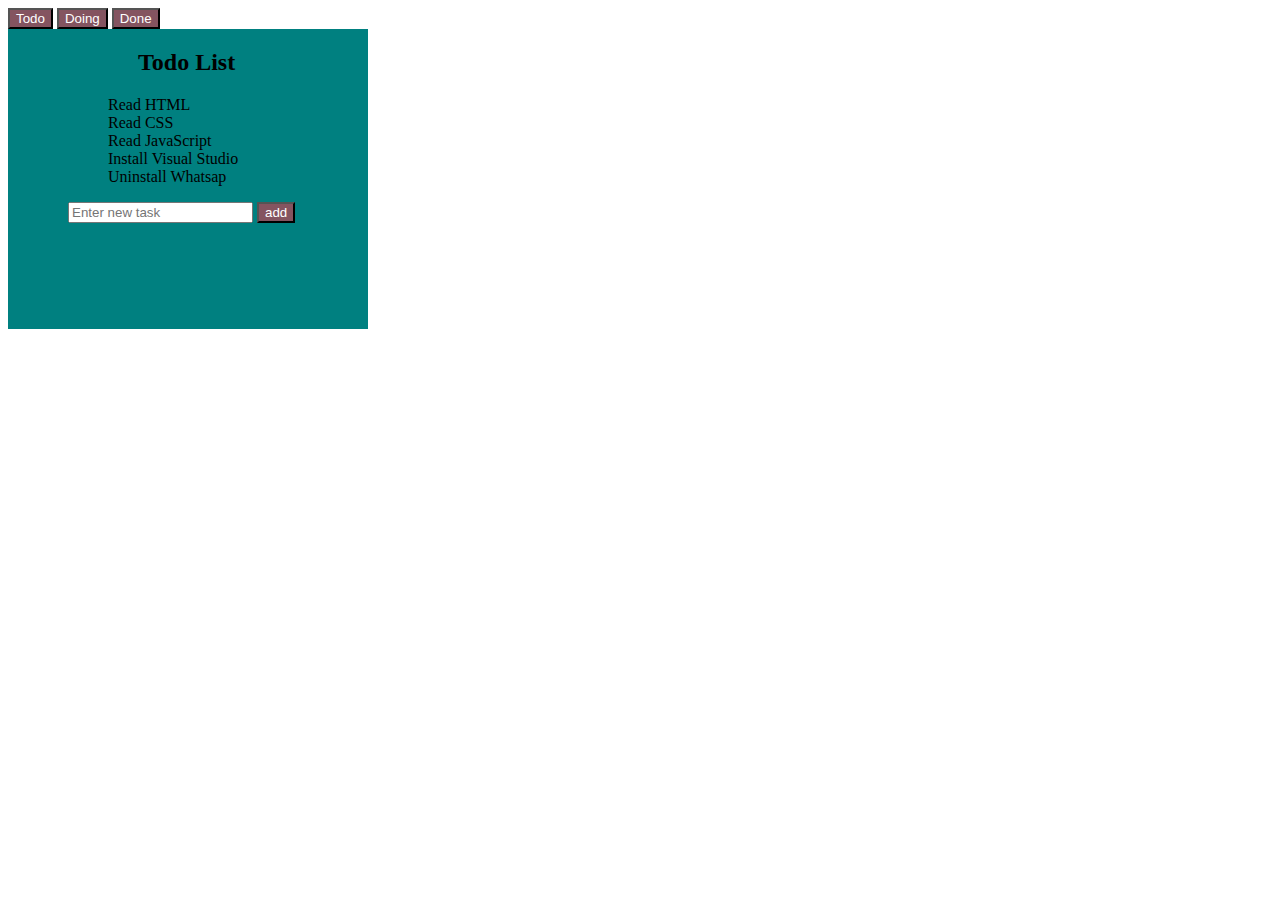
<file: index.html>
<!DOCTYPE html>
<html lang="en">

<head>
    <meta charset="UTF-8">
    <meta http-equiv="X-UA-Compatible" content="IE=edge">
    <meta name="viewport" content="width=device-width, initial-scale=1.0">
    <title>Todo</title>
    <link rel="stylesheet" href="style.css">
</head>

<body>
    <div class="home">
        <div>
            <div class="links">
                <a href="index.html"><button>Todo</button></a>
                <a href="doing.html"><button>Doing</button></a>
                <a href="done.html"><button>Done</button></a>

            </div>

            <div class="div">

                <h2>Todo List</h2>
                <ul>
                    <li>Read HTML </li>
                    <li>Read CSS</li>
                    <li>Read JavaScript</li>
                    <li>Install Visual Studio</li>
                    <li>Uninstall Whatsap</li>
                </ul>
                <input type="text" name="" id="" placeholder="Enter new task">
                <button>add</button>

            </div>
        </div>
</body>

</html>
</file>
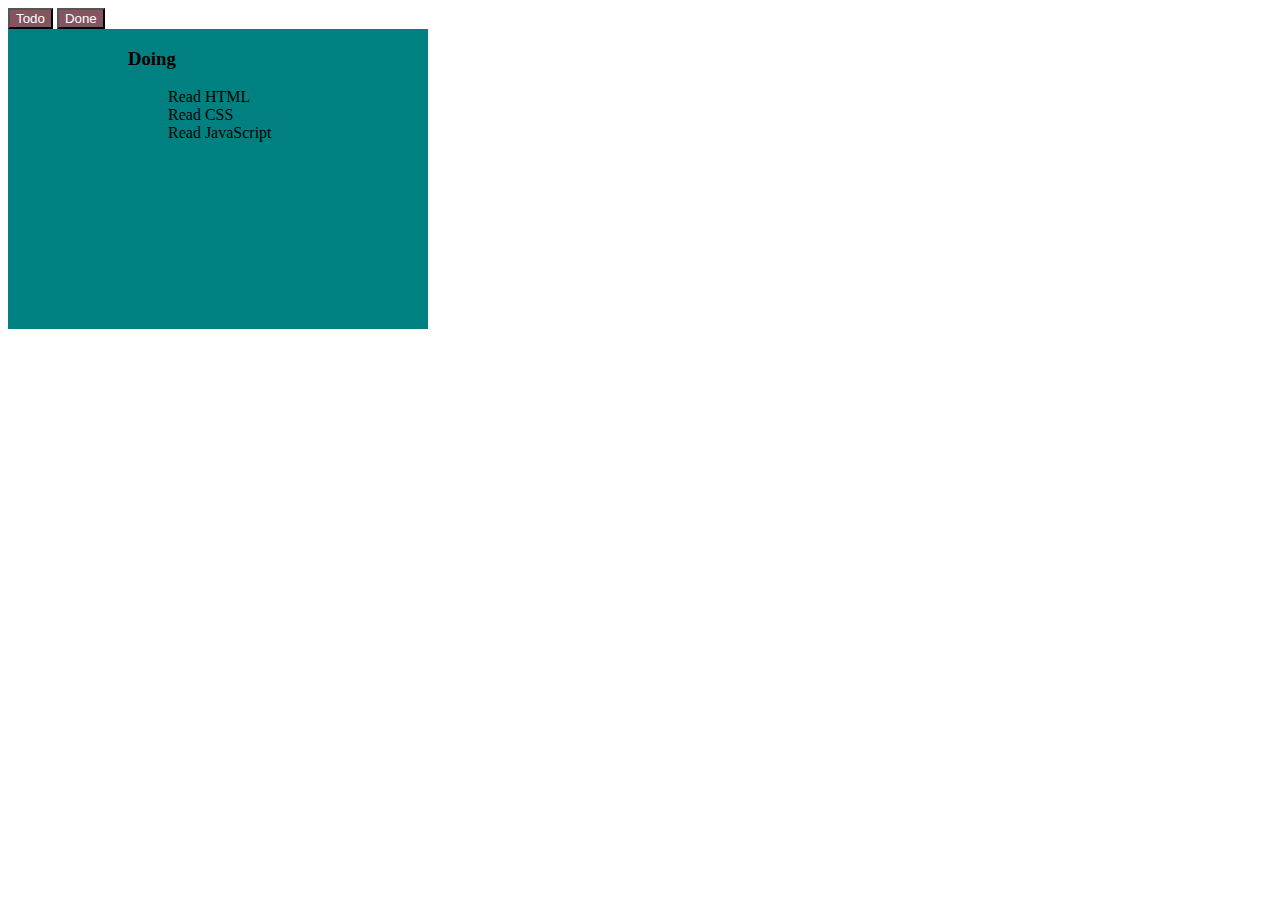
<file: doing.html>
<!DOCTYPE html>
<html lang="en">

<head>
    <meta charset="UTF-8">
    <meta http-equiv="X-UA-Compatible" content="IE=edge">
    <meta name="viewport" content="width=device-width, initial-scale=1.0">
    <title>Doing</title>
    <link rel="stylesheet" href="style.css">
</head>

<body>
    <div class="home">
        <div class="links">
            <a href="index.html"><button>Todo</button></a>
            <a href="done.html"><button>Done</button></a>
        </div>
        <div class="div">


            <div class="div">
                <h3>Doing </h3>
                <ul>
                    <li>Read HTML </li>
                    <li>Read CSS</li>
                    <li>Read JavaScript</li>

                </ul>
            </div>
        </div>
</body>

</html>
</file>
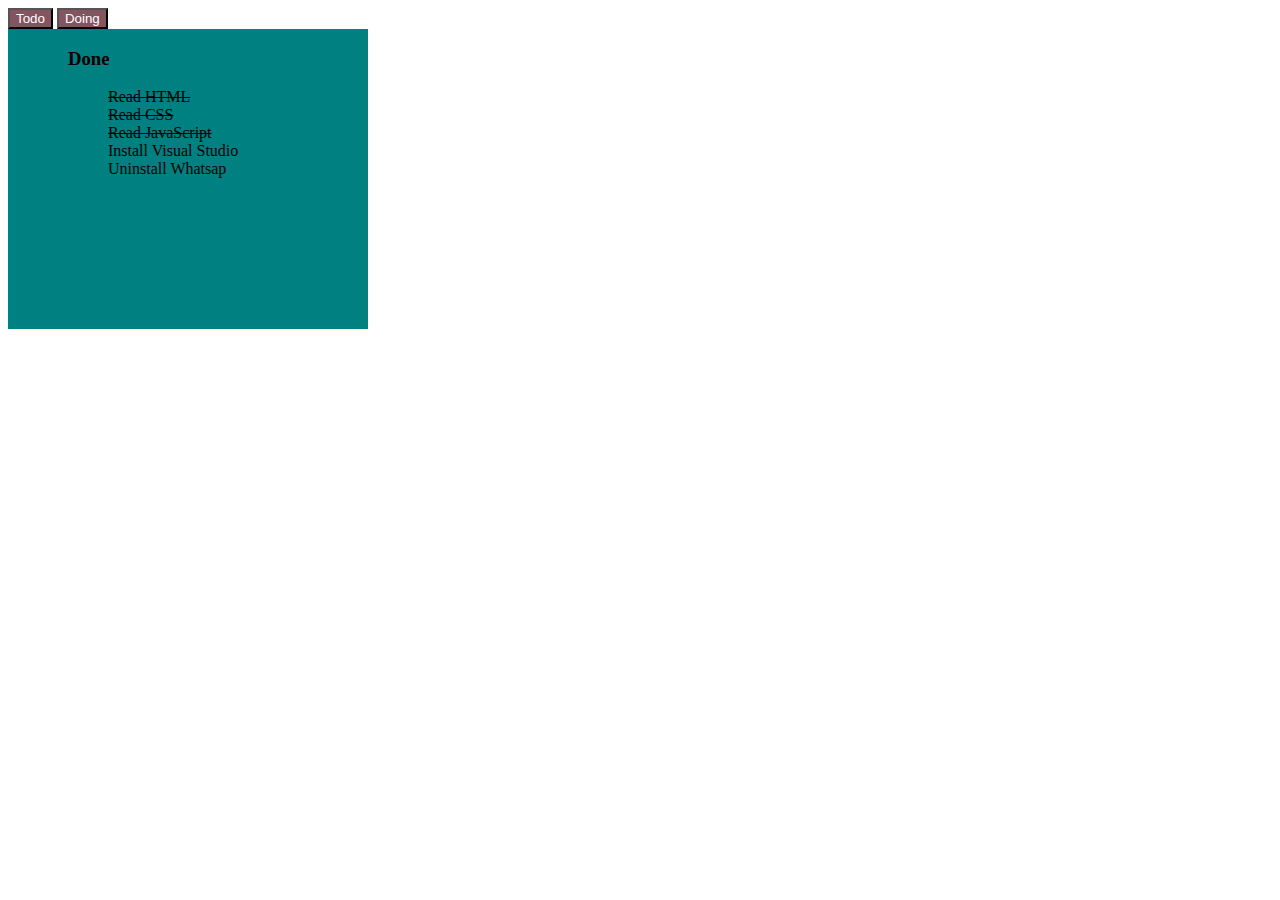
<file: done.html>
<!DOCTYPE html>
<html lang="en">

<head>
    <meta charset="UTF-8">
    <meta http-equiv="X-UA-Compatible" content="IE=edge">
    <meta name="viewport" content="width=device-width, initial-scale=1.0">
    <title>Done</title>
    <link rel="stylesheet" href="style.css">
</head>

<body>
    <div class="home">
        <div class="links">
            <a href="index.html"><button>Todo</button></a>
            <a href="doing.html"><button>Doing</button></a>
        </div>
        <div class="div">
            <h3>Done</h3>
            <ul>
                <li class="line">Read HTML </li>
                <li class="line">Read CSS </li>
                <li class="line">Read JavaScript</li>
                <li>Install Visual Studio</li>
                <li>Uninstall Whatsap</li>
            </ul>
        </div>
    </div>
</body>

</html>
</file>
<file: style.css>
button {
    color: white;
    background-color: #845460;
}

h2 {
    padding-left: 70px;
}

.div {
    width: 100vw;
    height: 100vh;
    background-color: teal;
    display: inline-block;
    width: 300px;
    height: 300px;
    padding-left: 60px;
    /* text-align: center; */
}


/* text-align: center; */

ul {
    list-style: none;
}

.line {
    text-decoration: line-through;
}
</file>
